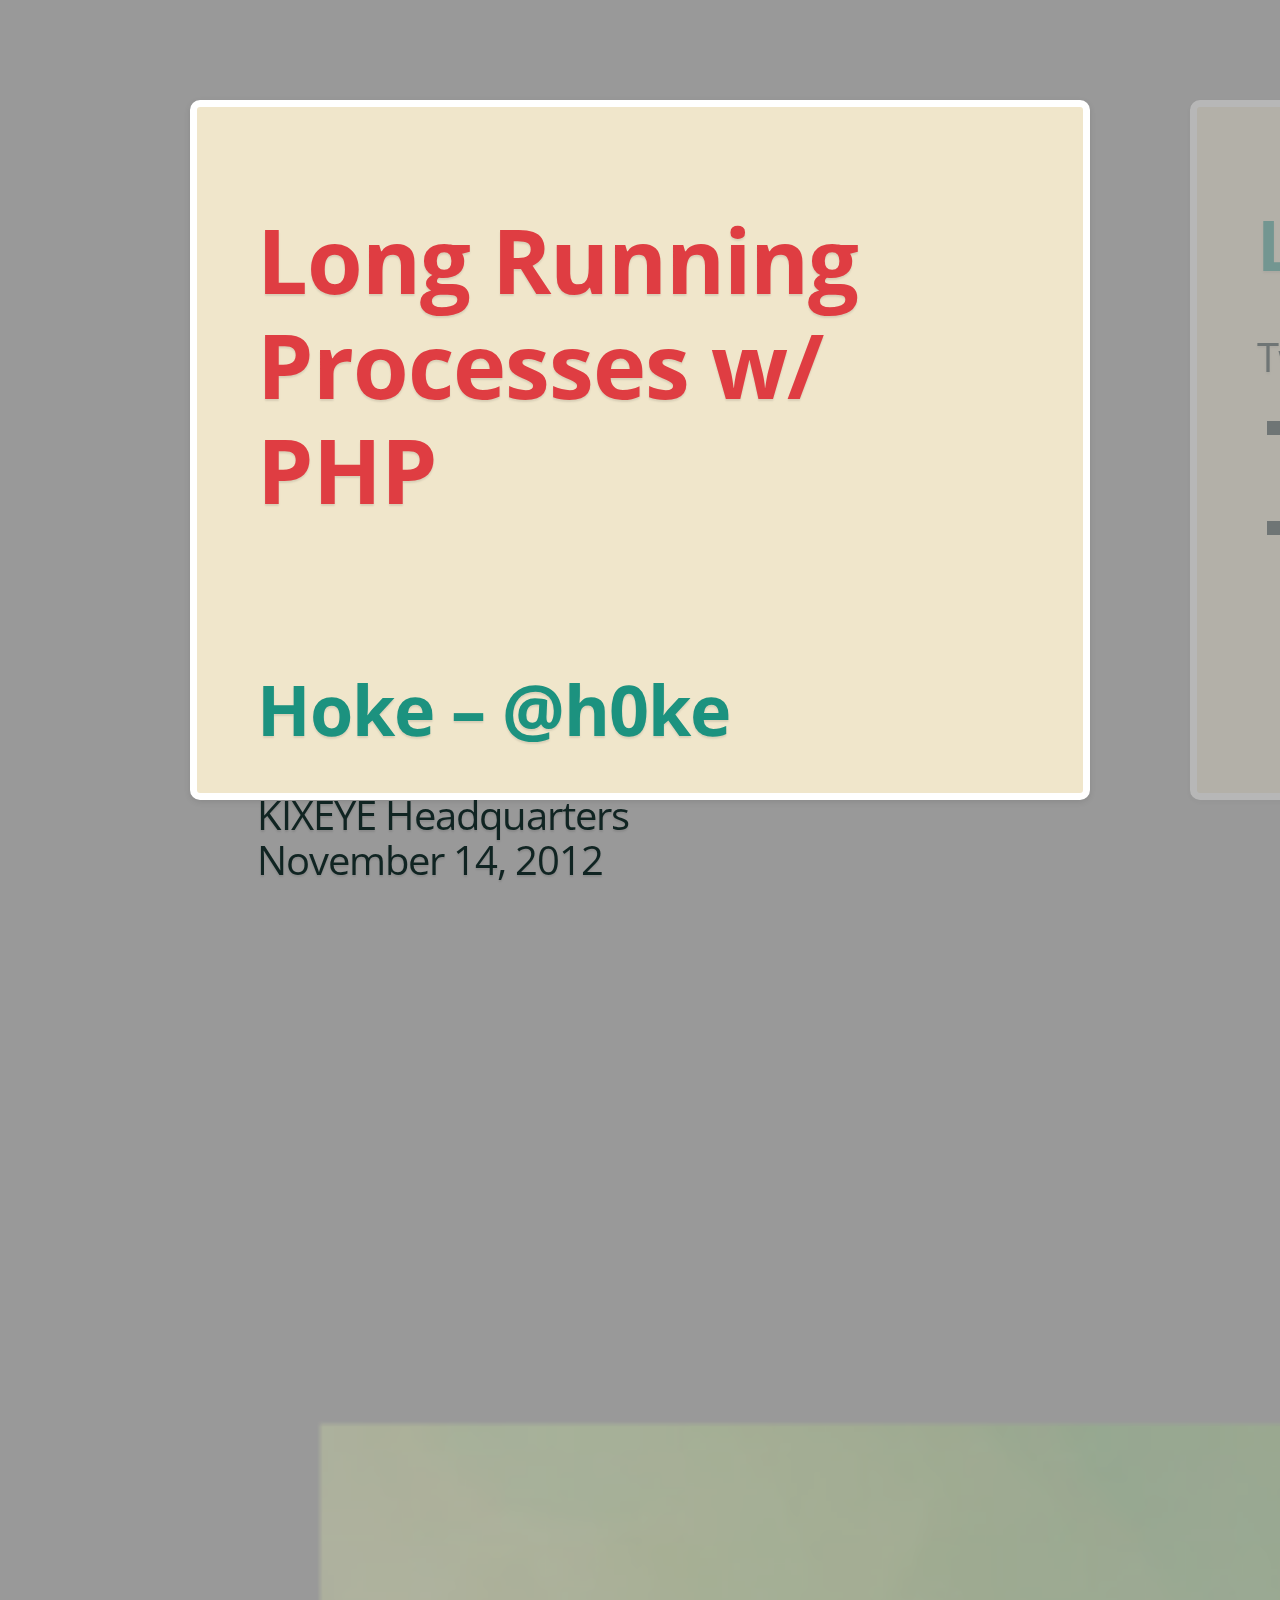
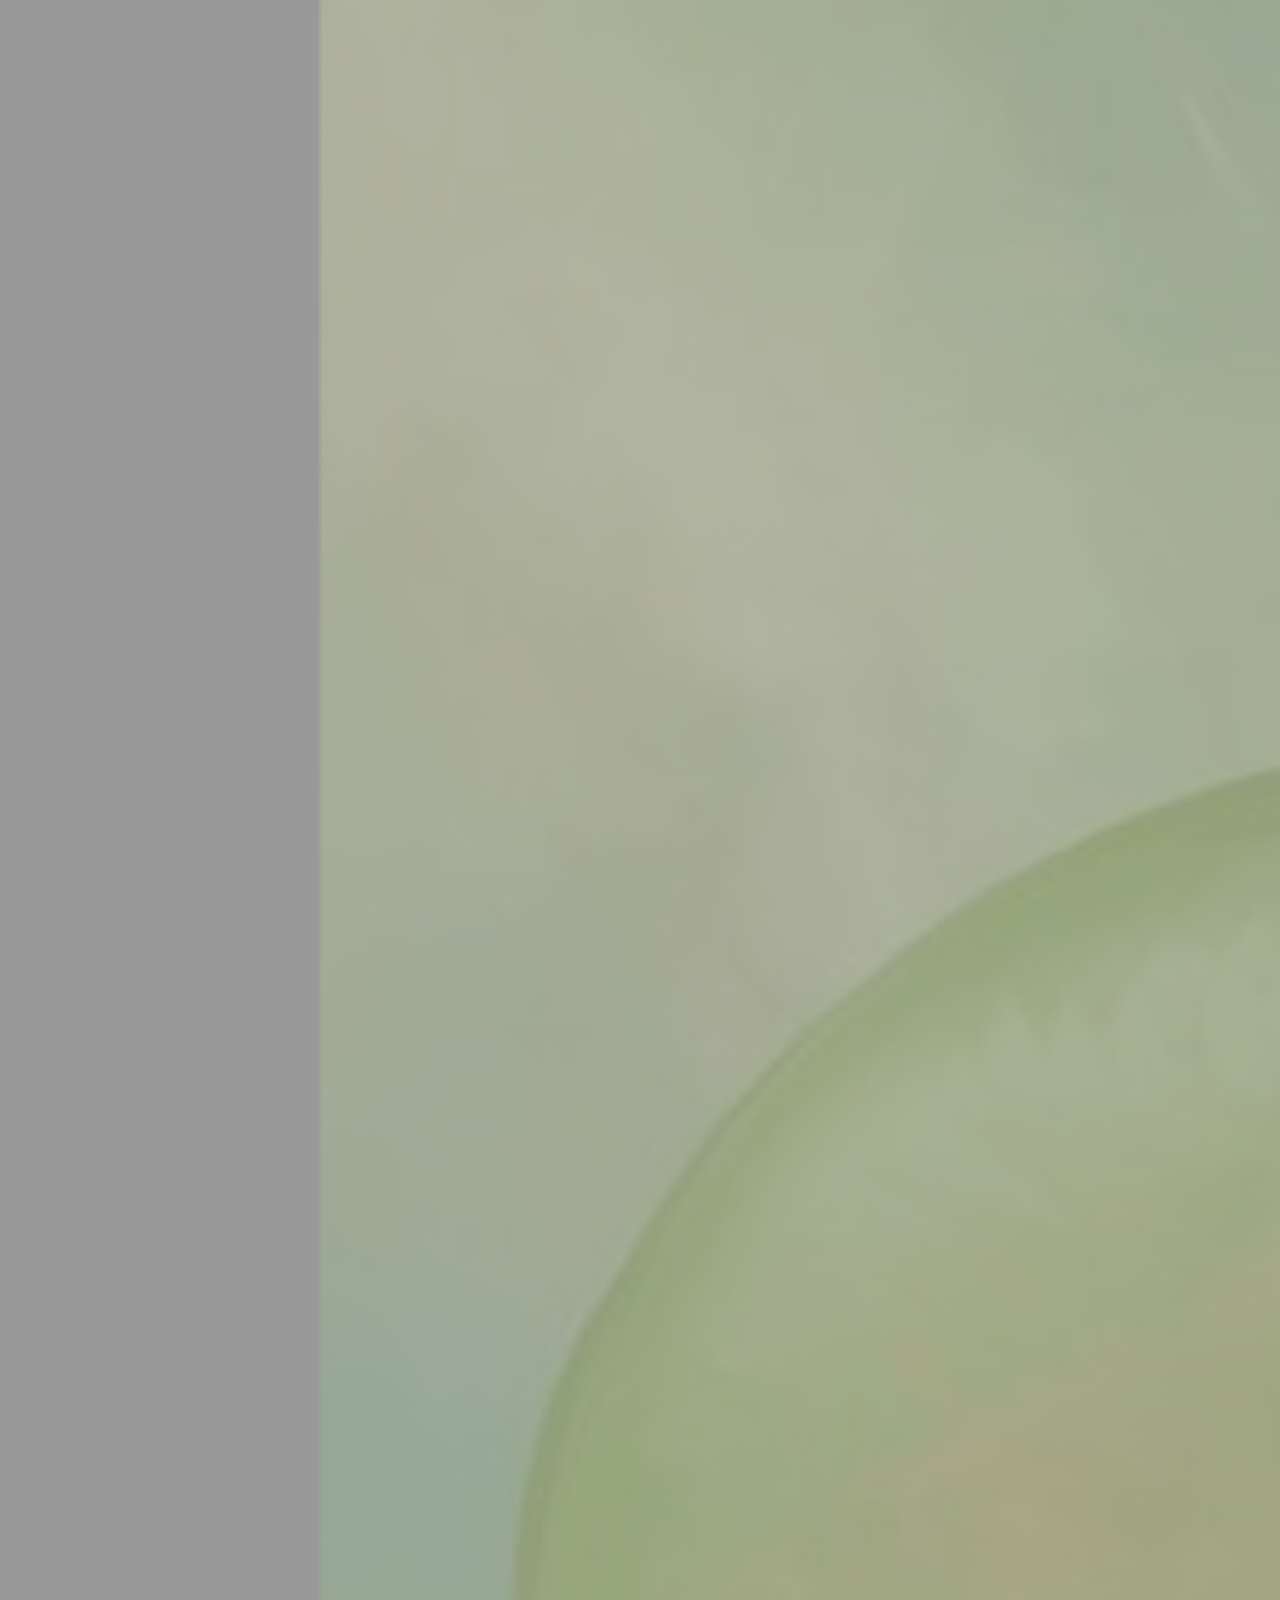
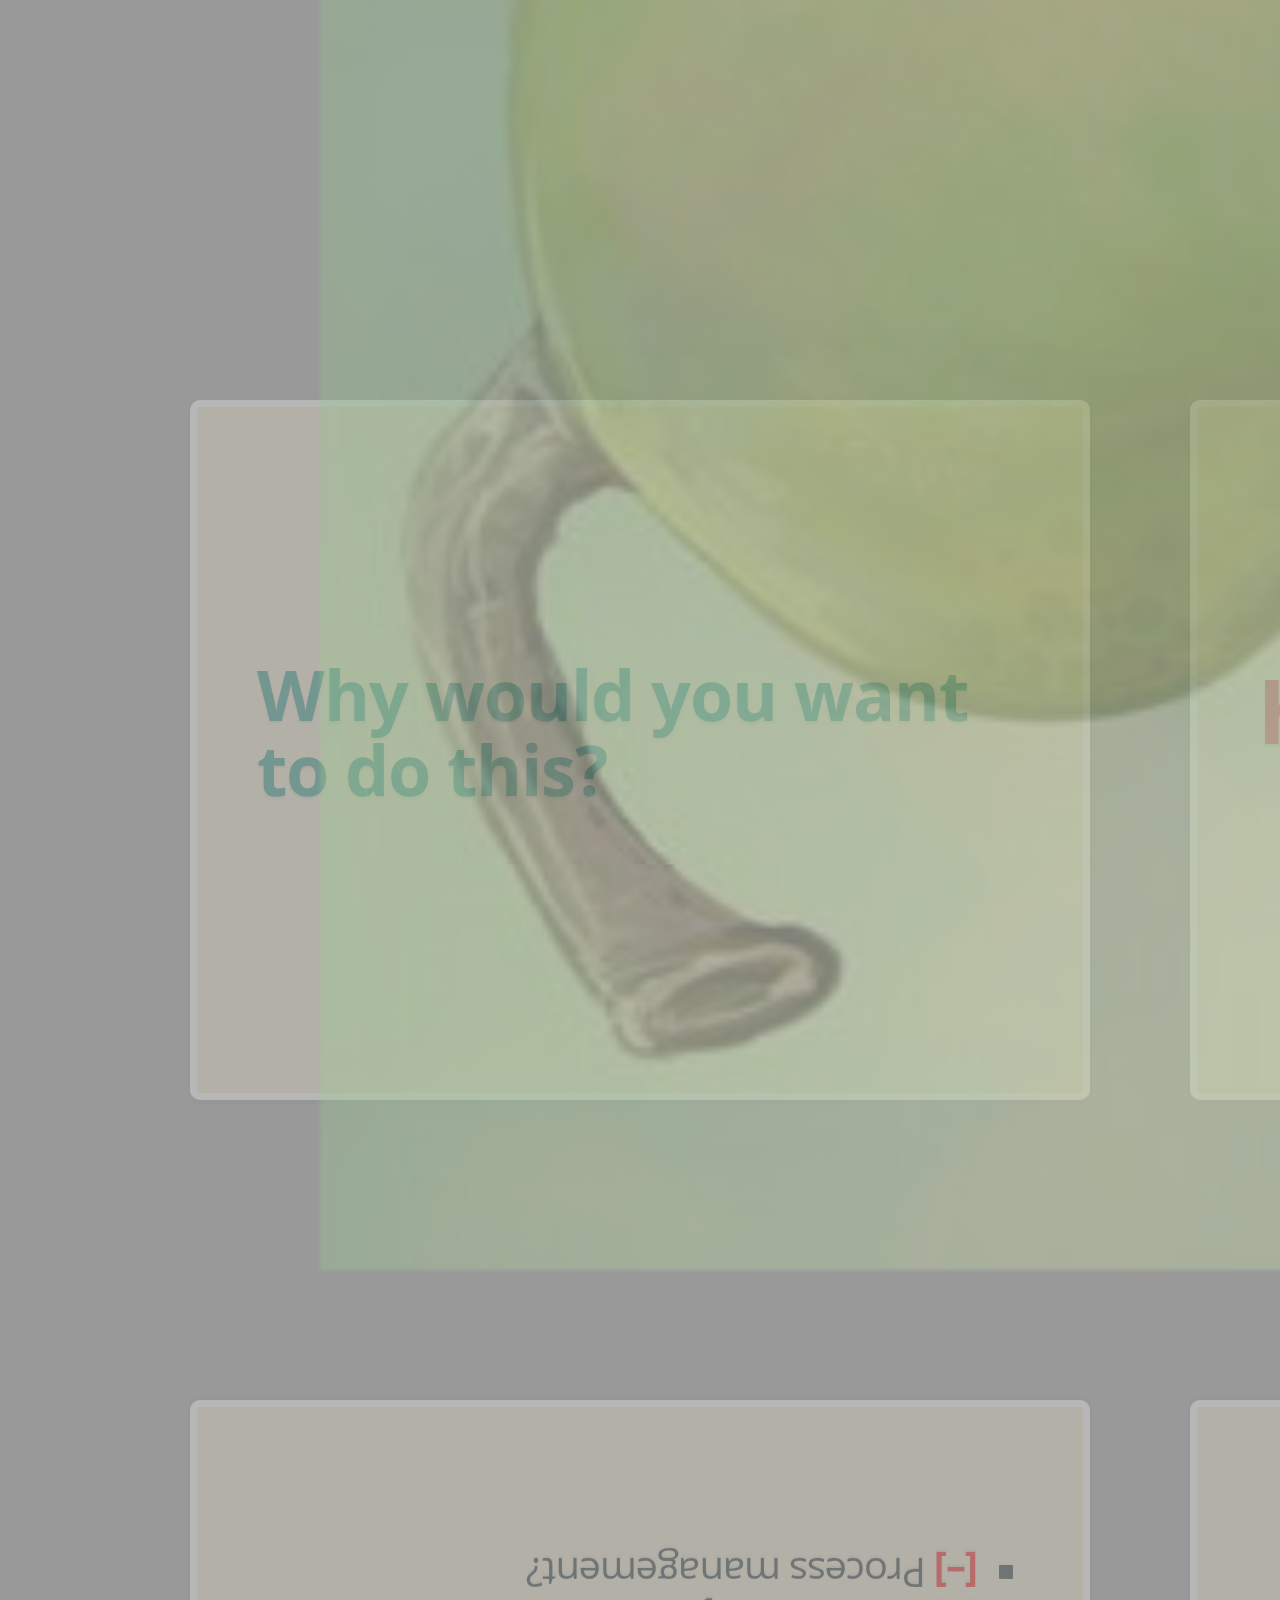
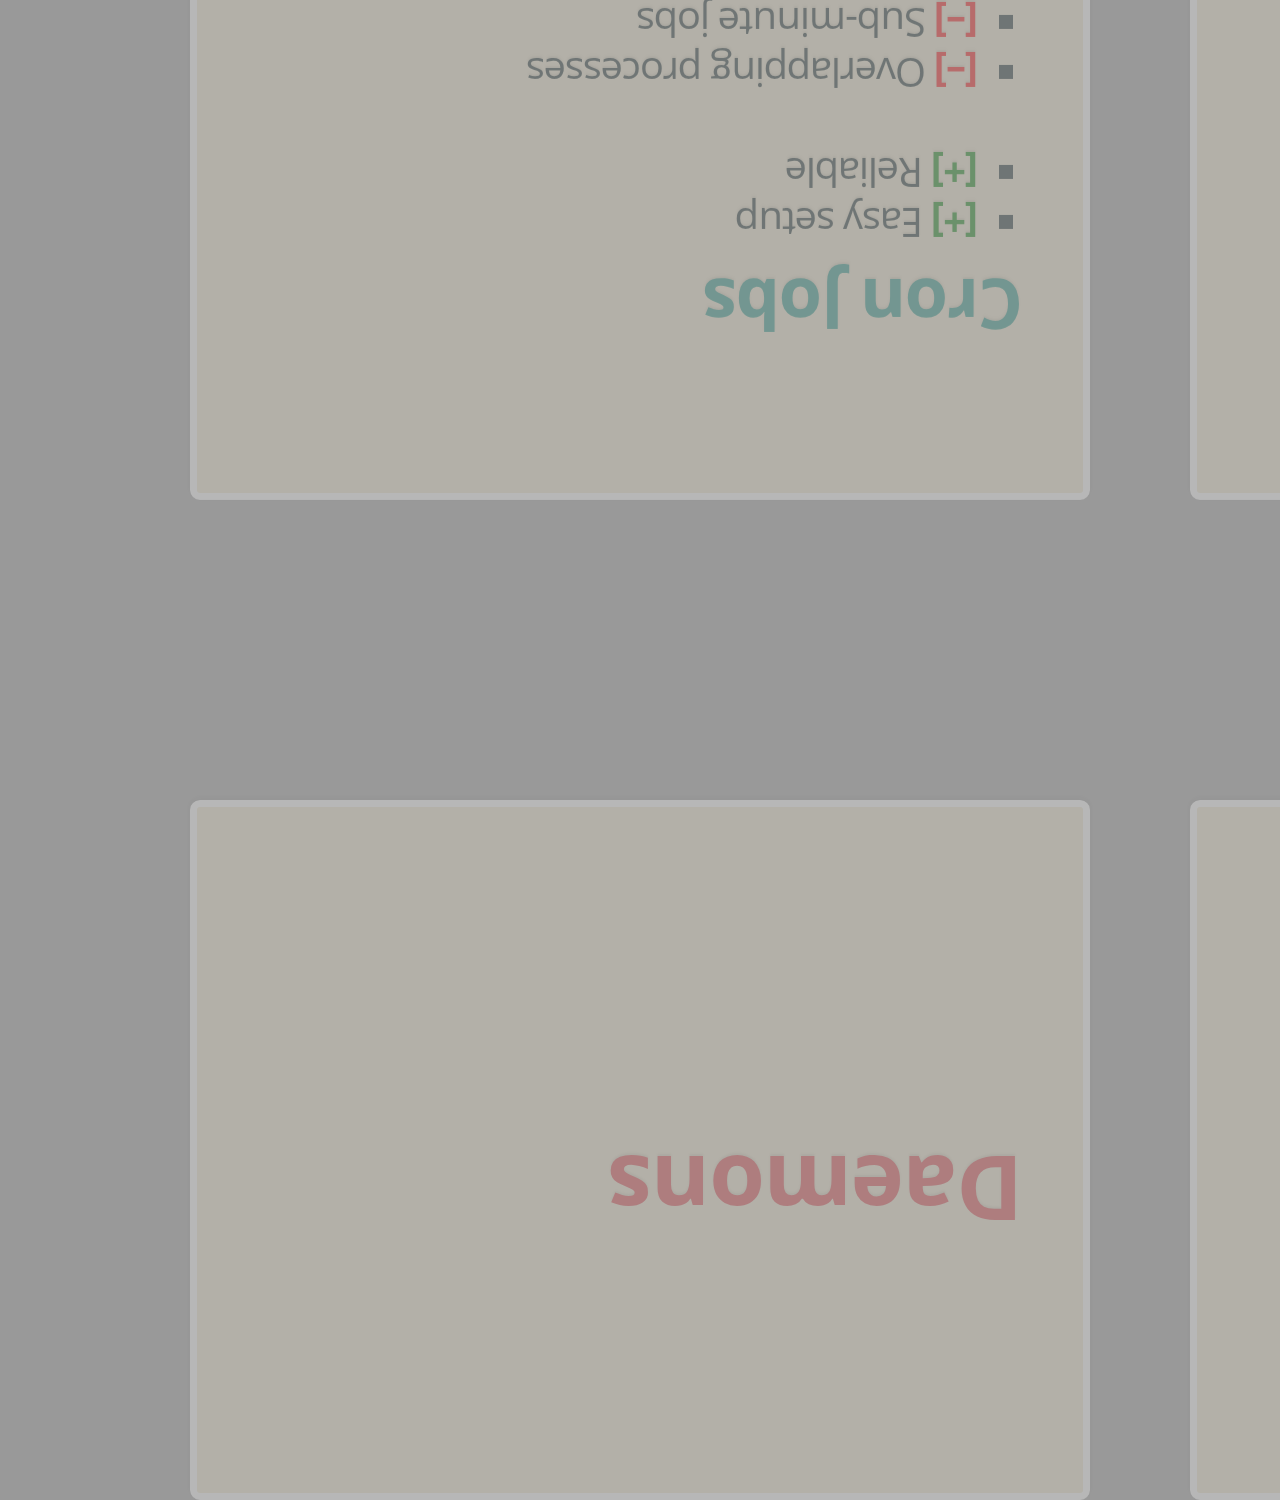
<file: KIXEYE-PHP-Meetup/index.html>
<!doctype html>
<html lang="en">
<head>
    <meta charset="utf-8" />
    <meta name="viewport" content="width=1024" />
    <meta name="apple-mobile-web-app-capable" content="yes" />
    <title>Long Running Processes with PHP | by m. hokanson - @h0ke</title>
    
    <meta name="description" content="impress.js is a presentation tool based on the power of CSS3 transforms and transitions in modern browsers and inspired by the idea behind prezi.com." />
    <meta name="author" content="Bartek Szopka" />

    <link href="http://fonts.googleapis.com/css?family=Open+Sans:regular,semibold,italic,italicsemibold|PT+Sans:400,700,400italic,700italic|PT+Serif:400,700,400italic,700italic" rel="stylesheet" />

    <!--
        
        Impress.js doesn't depend on any external stylesheet. Script adds all styles it needs for
        presentation to work.
        
        This style below contains styles only for demo presentation. Browse it to see how impress.js
        classes are used to style presentation steps, or how to apply fallback styles, but I don't want
        you to use them directly in your presentation.
        
        Be creative, build your own. We don't really want all impress.js presentations to look the same,
        do we?
        
        When creating your own presentation get rid of this file. Start from scratch, it's fun!
        
    -->
    <link href="css/impress.css" rel="stylesheet" />
    
    <link rel="shortcut icon" href="favicon.png" />
    <link rel="apple-touch-icon" href="apple-touch-icon.png" />
</head>

<!--
    
    Body element is used by impress.js to set some useful class names, that will allow you to detect
    the support and state of the presentation in CSS or other scripts.
    
    First very useful class name is `impress-not-supported`. This class means, that browser doesn't
    support features required by impress.js, so you should apply some fallback styles in your CSS.
    It's not necessary to add it manually on this element. If the script detects that browser is not
    good enough it will add this class, but keeping it in HTML means that users without JavaScript
    will also get fallback styles.
    
    When impress.js script detects that browser supports all required features, this class name will
    be removed.
    
    The class name on body element also depends on currently active presentation step. More details about
    it can be found later, when `hint` element is being described.
    
-->
<body class="impress-not-supported">

<!--
    For example this fallback message is only visible when there is `impress-not-supported` class on body.
-->
<div class="fallback-message">
    <p>Your browser <b>doesn't support the features required</b> by impress.js, so you are presented with a simplified version of this presentation.</p>
    <p>For the best experience please use the latest <b>Chrome</b>, <b>Safari</b> or <b>Firefox</b> browser.</p>
</div>

<!--
    
    Now that's the core element used by impress.js.
    
    That's the wrapper for your presentation steps. In this element all the impress.js magic happens.
    It doesn't have to be a `<div>`. Only `id` is important here as that's how the script find it.
    
    You probably won't need it now, but there are some configuration options that can be set on this element.
    
    To change the duration of the transition between slides use `data-transition-duration="2000"` giving it
    a number of ms. It defaults to 1000 (1s).
    
    You can also control the perspective with `data-perspective="500"` giving it a number of pixels.
    It defaults to 1000. You can set it to 0 if you don't want any 3D effects.
    If you are willing to change this value make sure you understand how CSS perspective works:
    https://developer.mozilla.org/en/CSS/perspective
    
    But as I said, you won't need it for now, so don't worry - there are some simple but interesing things
    right around the corner of this tag ;)
    
-->
<div id="impress">
    
    <div id="hello" class="step slide" data-x="-1000" data-y="-1500">
       <h1>Long Running Processes w/ PHP</h1>
       <br/><br/>
       <br/>
       <h2>Hoke &ndash; @h0ke</h2>
       <h3><br/>KIXEYE Headquarters</h3>
       <h3>November 14, 2012</h3> 
    </div>

    <div class="step slide" data-x="0" data-y="-1500">
        <h2>Long running process?</h2>       
        <br/>
        Two cases:
        <ul>
            <li>a process that takes a long time<br/>to execute</li>
            <li>a process that is purposefully<br/>kept running</li>
        </ul>
    </div>

    <div class="step slide" data-x="1000" data-y="-1500">
        <br/><br/>
        <h1>Wait...</h1>
        ...you can have long running processes<br/>in <b>PHP?!</b>
    </div>

    <div class="lolwut step" data-x="0" data-y="250" data-scale="4" data-z="300" data-rotate="-90">
        <img src="./img/lolwut.jpg"/>
    </div>

    <div class="step slide" data-x="-1000" data-y="2000">
        <br/><br/>
        <br/>
        <h2>Why would you want to do this?</h2>
    </div>

    <div class="step slide" data-x="0" data-y="2000">
        <br/><br/>
        <br/>
        <h1>How in the hell?!</h1>
    </div>

    <div class="step slide" data-x="1000" data-y="2000">
        <br/>
        <h2>Web Browser</h2>
        <ul>
            <li><b style="color: green;">[+]</b> Easy</li>
            <li><b style="color: green;">[+]</b> Familiar</li>
            <br/>
            <li><b style="color: red;">[&ndash;]</b> Defaults to 30s timeout</li>
            <li><b style="color: red;">[&ndash;]</b> Webserver dependant</li>
            <li><b style="color: red;">[&ndash;]</b> Is it running?</li>
        </ul>
    </div>

    <div class="step slide" data-x="1000" data-y="3000" data-rotate="180">
        <br/>
        <h2>Command Line</h2>
        <ul>
            <li><b style="color: green;">[+]</b> No default timeout</li>
            <li><b style="color: green;">[+]</b> ps aux | grep "foo"</li>
            <li><b style="color: green;">[+]</b> Cool people use it!</li>
            <br/>
            <li><b style="color: red;">[&ndash;]</b> ...</li>
        </ul>
    </div>

    <div class="step slide" data-x="0" data-y="3000" data-rotate="180">
        <br/><br/>
        <br/>
        <h1>OK... you're in the shell, now what?</h1>
    </div>

    <div class="step slide" data-x="-1000" data-y="3000" data-rotate="180">
        <br/>
        <h2>Cron Jobs</h2>
        <ul>
            <li><b style="color: green;">[+]</b> Easy setup</li>
            <li><b style="color: green;">[+]</b> Reliable</li>
            <br/>
            <li><b style="color: red;">[&ndash;]</b> Overlapping processes</li>
            <li><b style="color: red;">[&ndash;]</b> Sub-minute jobs</li>
            <li><b style="color: red;">[&ndash;]</b> Process management?</li>
        </ul>
    </div>

    <div class="step slide" data-x="-1000" data-y="4000" data-rotate="180">
        <br/><br/>
        <br/>
        <h1>Daemons</h1>
    </div>

    <div class="step slide" data-x="0" data-y="4000" data-rotate="180">
        <br/>
        <h2>Start the Daemon!</h2>
        <br/>
        <pre>
        [h0ke]$ php -q script.php < /dev/null &
        </pre>
    </div>

    <div class="step slide" data-x="1000" data-y="4000" data-rotate="180">
        <br/>
        <h2>Infinite Loop</h2>
        <br/>
        <pre>
        while (true) 
        {
            // do a thing
            process_the_thing();
        }
        </pre> 
    </div>

    <div class="step slide" data-x="2000" data-y="3900" data-rotate="90">
        <br/>
        <h2>Sleepy Infinite Loop</h2>
        <br/>
        <pre>
        while (true) 
        {
            // do a thing
            process_the_thing();

            usleep(SLEEP_PER_ITER)
        }
        </pre>
    </div>

    <div class="step slide" data-x="2000" data-y="2900" data-rotate="90">
        <h2>Sleepy Definite Loop</h2>
        <br/>
        <pre>
        $end_time = time() + PROCESS_DURATION;
        while (time() <= $end_time)
        {
            // do a thing
            process_the_thing();

            usleep(SLEEP_PER_ITER)
        }
        </pre>    
    </div>

    <div class="step slide" data-x="2000" data-y="1900" data-rotate="90">
        <br/><br/>
        <h1>...did a long running process just... die!?</h1>
    </div>

    <div class="step slide" data-x="2000" data-y="900" data-rotate="90">
        <br/>
        <h2>Upstart?!</h2>
        <ul>
            <li>Ubuntu's fancy '/sbin/init'</li>
            <li>start/stop/restart</li>
            <li>Most importantly - respawn</li>
        </ul> 
    </div>

    <div class="step slide" data-x="2000" data-y="-100" data-rotate="90">
        <br/>
        <h1>Considerations:</h1>
        <ul>
            <li>Processes per machine</li>
            <li>Signal handling</li>
            <li>Spawning processes on the fly</li>
            <li>Code deployment</li>
            <li>Garbage collection</li>
        </ul>
    </div>

    <div class="step slide" data-x="2000" data-y="-1100" data-rotate="90">
        <h2>Tools:</h2>
        <ul>
            <li>Kohana Minion<br/>
            github.com/kohana/minion</li>
            <br/>
            <li>PHP-Daemon<br/>
            github.com/shaneharter/PHP-Daemon</li>
            <br/>
            <li>Foreman<br/>
            github.com/ddollar/foreman</li>
        </ul> 
    </div>

    <div class="step final" data-x="0" data-y="1200" data-z="1000" data-rotate="270" data-scale="10">
        <h1>Questions?</h1>
    </div>
    <!--
        
        So to make a summary of all the possible attributes used to position presentation steps, we have:
        
        * `data-x`, `data-y`, `data-z` - they define the position of **the center** of step element on
            the canvas in pixels; their default value is 0;
        * `data-rotate-x`, `data-rotate-y`, 'data-rotate-z`, `data-rotate` - they define the rotation of
            the element around given axis in degrees; their default value is 0; `data-rotate` and `data-rotate-z`
            are exactly the same;
        * `data-scale` - defines the scale of step element; default value is 1
        
        These values are used by impress.js in CSS transformation functions, so for more information consult
        CSS transfrom docs: https://developer.mozilla.org/en/CSS/transform
        
    -->
    <!--<div id="overview" class="step" data-x="-1000" data-y="1000" data-scale="10"></div>-->

</div>

<!--
    
    Hint is not related to impress.js in any way.
    
    But it can show you how to use impress.js features in creative way.
    
    When the presentation step is shown (selected) its element gets the class of "active" and the body element
    gets the class based on active step id `impress-on-ID` (where ID is the step's id)... It may not be
    so clear because of all these "ids" in previous sentence, so for example when the first step (the one with
    the id of `bored`) is active, body element gets a class of `impress-on-bored`.
    
    This class is used by this hint below. Check CSS file to see how it's shown with delayed CSS animation when
    the first step of presentation is visible for a couple of seconds.
    
    ...
    
    And when it comes to this piece of JavaScript below ... kids, don't do this at home ;)
    It's just a quick and dirty workaround to get different hint text for touch devices.
    In a real world it should be at least placed in separate JS file ... and the touch content should be
    probably just hidden somewhere in HTML - not hard-coded in the script.
    
    Just sayin' ;)
    
-->
<!--<div class="hint">
    <p>Use a spacebar or arrow keys to navigate</p>
</div>-->
<script>
/*if ("ontouchstart" in document.documentElement) { 
    document.querySelector(".hint").innerHTML = "<p>Tap on the left or right to navigate</p>";
}*/
</script>

<!--
    
    Last, but not least.
    
    To make all described above really work, you need to include impress.js in the page.
    I strongly encourage to minify it first.
    
    In here I just include full source of the script to make it more readable.
    
    You also need to call a `impress().init()` function to initialize impress.js presentation.
    And you should do it in the end of your document. Not only because it's a good practice, but also
    because it should be done when the whole document is ready.
    Of course you can wrap it in any kind of "DOM ready" event, but I was too lazy to do so ;)
    
-->
<script src="js/impress.js"></script>
<script>impress().init();</script>

<!--
    
    The `impress()` function also gives you access to the API that controls the presentation.
    
    Just store the result of the call:
    
        var api = impress();
    
    and you will get three functions you can call:
    
        `api.init()` - initializes the presentation,
        `api.next()` - moves to next step of the presentation,
        `api.prev()` - moves to previous step of the presentation,
        `api.goto( idx | id | element, [duration] )` - moves the presentation to the step given by its index number
                id or the DOM element; second parameter can be used to define duration of the transition in ms,
                but it's optional - if not provided default transition duration for the presentation will be used.
    
    You can also simply call `impress()` again to get the API, so `impress().next()` is also allowed.
    Don't worry, it wont initialize the presentation again.
    
    For some example uses of this API check the last part of the source of impress.js where the API
    is used in event handlers.
    
-->

</body>
</html>

<!--
    
    Now you know more or less everything you need to build your first impress.js presentation, but before
    you start...
    
    Oh, you've already cloned the code from GitHub?
    
    You have it open in text editor?
    
    Stop right there!
    
    That's not how you create awesome presentations. This is only a code. Implementation of the idea that
    first needs to grow in your mind.
    
    So if you want to build great presentation take a pencil and piece of paper. And turn off the computer.
    
    Sketch, draw and write. Brainstorm your ideas on a paper. Try to build a mind-map of what you'd like
    to present. It will get you closer and closer to the layout you'll build later with impress.js.
    
    Get back to the code only when you have your presentation ready on a paper. It doesn't make sense to do
    it earlier, because you'll only waste your time fighting with positioning of useless points.
    
    If you think I'm crazy, please put your hands on a book called "Presentation Zen". It's all about 
    creating awesome and engaging presentations.
    
    Think about it. 'Cause impress.js may not help you, if you have nothing interesting to say.
    
-->

<!--
    
    Are you still reading this?
    
    For real?
    
    I'm impressed! Feel free to let me know that you got that far (I'm @bartaz on Twitter), 'cause I'd like
    to congratulate you personally :)
    
    But you don't have to do it now. Take my advice and take some time off. Make yourself a cup of coffee, tea,
    or anything you like to drink. And raise a glass for me ;)
    
    Cheers!
    
-->
</file>
<file: KIXEYE-PHP-Meetup/css/impress.css>
/*
    So you like the style of impress.js demo?
    Or maybe you are just curious how it was done?
    
    You couldn't find a better place to find out!
    
    Welcome to the stylesheet impress.js demo presentation.
    
    Please remember that it is not meant to be a part of impress.js and is
    not required by impress.js.
    I expect that anyone creating a presentation for impress.js would create
    their own set of styles.
    
    But feel free to read through it and learn how to get the most of what
    impress.js provides.
    
    And let me be your guide.
    
    Shall we begin?
*/


/* 
    We start with a good ol' reset.
    That's the one by Eric Meyer http://meyerweb.com/eric/tools/css/reset/ 
    
    You can probably argue if it is needed here, or not, but for sure it
    doesn't do any harm and gives us a fresh start.
*/

html, body, div, span, applet, object, iframe,
h1, h2, h3, h4, h5, h6, p, blockquote, pre,
a, abbr, acronym, address, big, cite, code,
del, dfn, em, img, ins, kbd, q, s, samp,
small, strike, strong, sub, sup, tt, var,
b, u, i, center,
dl, dt, dd, ol, ul, li,
fieldset, form, label, legend,
table, caption, tbody, tfoot, thead, tr, th, td,
article, aside, canvas, details, embed, 
figure, figcaption, footer, header, hgroup, 
menu, nav, output, ruby, section, summary,
time, mark, audio, video {
    margin: 0;
    padding: 0;
    border: 0;
    font-size: 100%;
    font: inherit;
    vertical-align: baseline;
}

/* HTML5 display-role reset for older browsers */
article, aside, details, figcaption, figure, 
footer, header, hgroup, menu, nav, section {
    display: block;
}
body {
    line-height: 1;
}
ol, ul {
    list-style: none;
}
blockquote, q {
    quotes: none;
}
blockquote:before, blockquote:after,
q:before, q:after {
    content: '';
    content: none;
}

table {
    border-collapse: collapse;
    border-spacing: 0;
}

/*
    Now here is when interesting things start to appear.
    
    We set up <body> styles with default font and nice gradient in the background.
    And yes, there is a lot of repetition there because of -prefixes but we don't
    want to leave anybody behind.
*/
body {
    font-family: 'PT Sans', sans-serif;
    min-height: 740px;
    
    background: #999;
    }

/*
    Now let's bring some text styles back ...
*/
b, strong { font-weight: bold }
i, em { font-style: italic }

/*
    ... and give links a nice look.
*/
a {
    color: inherit;
    text-decoration: none;
    padding: 0 0.1em;
    background: rgba(255,255,255,0.5);
    text-shadow: -1px -1px 2px rgba(100,100,100,0.9);
    border-radius: 0.2em;
    
    -webkit-transition: 0.5s;
    -moz-transition:    0.5s;
    -ms-transition:     0.5s;
    -o-transition:      0.5s;
    transition:         0.5s;
}

a:hover,
a:focus {
    background: rgba(255,255,255,1);
    text-shadow: -1px -1px 2px rgba(100,100,100,0.5);
}

/*
    Because the main point behind the impress.js demo is to demo impress.js
    we display a fallback message for users with browsers that don't support
    all the features required by it.
    
    All of the content will be still fully accessible for them, but I want
    them to know that they are missing something - that's what the demo is
    about, isn't it?
    
    And then we hide the message, when support is detected in the browser.
*/

.fallback-message {
    font-family: sans-serif;
    line-height: 1.3;
    
    width: 780px;
    padding: 10px 10px 0;
    margin: 20px auto;

    border: 1px solid #E4C652;
    border-radius: 10px;
    background: #EEDC94;
}

.fallback-message p {
    margin-bottom: 10px;
}

.impress-supported .fallback-message {
    display: none;
}

/*
    Now let's style the presentation steps.
    
    We start with basics to make sure it displays correctly in everywhere ...
*/

.step {
    position: relative;
    width: 900px;
    padding: 40px;
    margin: 20px auto;

    -webkit-box-sizing: border-box;
    -moz-box-sizing:    border-box;
    -ms-box-sizing:     border-box;
    -o-box-sizing:      border-box;
    box-sizing:         border-box;

    font-family: 'PT Serif', georgia, serif;
    font-size: 48px;
    line-height: 1.5;
}

/*
    ... and we enhance the styles for impress.js.
    
    Basically we remove the margin and make inactive steps a little bit transparent.
*/
.impress-enabled .step {
    margin: 0;
    opacity: 0.3;

    -webkit-transition: opacity 1s;
    -moz-transition:    opacity 1s;
    -ms-transition:     opacity 1s;
    -o-transition:      opacity 1s;
    transition:         opacity 1s;
}

.impress-enabled .step.active { opacity: 1 }

/*
    These 'slide' step styles were heavily inspired by HTML5 Slides:
    http://html5slides.googlecode.com/svn/trunk/styles.css
    
    ;)
    
    They cover everything what you see on first three steps of the demo.
*/
.slide {
    display: block;

    width: 900px;
    height: 700px;
    padding: 100px 60px;

    background-color: #F0E6CB;
    border: 7px solid #FFF;
    border-radius: 10px;
    box-shadow: 0 2px 6px rgba(0, 0, 0, .1);

    color: #102422;
    text-shadow: 0 2px 2px rgba(0, 0, 0, .1);

    font-family: 'Open Sans', Arial, sans-serif;
    font-size: 40px;
    line-height: 50px;
    letter-spacing: -1px;
}

.slide q {
    display: block;
    font-size: 50px;
    line-height: 72px;

    margin-top: 100px;
}

.slide q strong {
    white-space: nowrap;
}

.slide h1 {
    color: #DF3D42;
    font-size: 90px;
    line-height: 105px;
    font-weight: bold;
}

.slide h2 {
    color: #1C927F;
    font-size: 70px;
    line-height: 75px;
    font-weight: bold;
}

.slide h3 {
    color: #102422;
    font-size: 40px;
    line-height: 45px;
}

.slide ul {
   margin: 20px 0 0 25px; 
   list-style-type: square;
}

.slide li {
    margin: 0 0 0 20px;
}

.slide .footnote {
    font-size: 32px;
}

.slide pre {
    margin-left: -30px;
}

.lolwut {
   text-align: center; 
}

.final {
    width: 580px;
    height: 600px;
}

.final h1 {
    font-size: 90px;
    line-height: 105px;
    font-weight: bold;
}

/*
    The last step is an overview.
    There is no content in it, so we make sure it's not visible because we want
    to be able to click on other steps.

*/
#overview { display: none }


/*
    We also make other steps visible and give them a pointer cursor using the
    `impress-on-` class.
*/
.impress-on-overview .step {
    opacity: 1;
    cursor: pointer;
}


/*
    Now, when we have all the steps styled let's give users a hint how to navigate
    around the presentation.
    
    The best way to do this would be to use JavaScript, show a delayed hint for a
    first time users, then hide it and store a status in cookie or localStorage...
    
    But I wanted to have some CSS fun and avoid additional scripting...
    
    Let me explain it first, so maybe the transition magic will be more readable
    when you read the code.
    
    First of all I wanted the hint to appear only when user is idle for a while.
    You can't detect the 'idle' state in CSS, but I delayed a appearing of the
    hint by 5s using transition-delay.
    
    You also can't detect in CSS if the user is a first-time visitor, so I had to
    make an assumption that I'll only show the hint on the first step. And when
    the step is changed hide the hint, because I can assume that user already
    knows how to navigate.
    
    To summarize it - hint is shown when the user is on the first step for longer
    than 5 seconds.
    
    The other problem I had was caused by the fact that I wanted the hint to fade
    in and out. It can be easily achieved by transitioning the opacity property.
    But that also meant that the hint was always on the screen, even if totally 
    transparent. It covered part of the screen and you couldn't correctly clicked
    through it.
    Unfortunately you cannot transition between display `block` and `none` in pure
    CSS, so I needed a way to not only fade out the hint but also move it out of
    the screen.
    
    I solved this problem by positioning the hint below the bottom of the screen
    with CSS transform and moving it up to show it. But I also didn't want this move
    to be visible. I wanted the hint only to fade in and out visually, so I delayed
    the fade in transition, so it starts when the hint is already in its correct
    position on the screen.
    
    I know, it sounds complicated ... maybe it would be easier with the code?
*/

.hint {
    /*
        We hide the hint until presentation is started and from browsers not supporting
        impress.js, as they will have a linear scrollable view ...
    */
    display: none;
    
    /*
        ... and give it some fixed position and nice styles.
    */
    position: fixed;
    left: 0;
    right: 0;
    bottom: 200px;
    
    background: rgba(0,0,0,0.5);
    color: #EEE;
    text-align: center;
    
    font-size: 50px;
    padding: 20px;
    
    z-index: 100;
    
    /*
        By default we don't want the hint to be visible, so we make it transparent ...
    */
    opacity: 0;
    
    /*
        ... and position it below the bottom of the screen (relative to it's fixed position)
    */
    -webkit-transform: translateY(400px);
    -moz-transform:    translateY(400px);
    -ms-transform:     translateY(400px);
    -o-transform:      translateY(400px);
    transform:         translateY(400px);

    /*
        Now let's imagine that the hint is visible and we want to fade it out and move out
        of the screen.
        
        So we define the transition on the opacity property with 1s duration and another
        transition on transform property delayed by 1s so it will happen after the fade out
        on opacity finished.
        
        This way user will not see the hint moving down.
    */
    -webkit-transition: opacity 1s, -webkit-transform 0.5s 1s;
    -moz-transition:    opacity 1s,    -moz-transform 0.5s 1s;
    -ms-transition:     opacity 1s,     -ms-transform 0.5s 1s;
    -o-transition:      opacity 1s,      -o-transform 0.5s 1s;
    transition:         opacity 1s,         transform 0.5s 1s;
}

/*
    Now we 'enable' the hint when presentation is initialized ...
*/
.impress-enabled .hint { display: block }

/*
    ... and we will show it when the first step (with id 'bored') is active.
*/
.impress-on-bored .hint {
    /*
        We remove the transparency and position the hint in its default fixed
        position.
    */
    opacity: 1;
    
    -webkit-transform: translateY(0px);
    -moz-transform:    translateY(0px);
    -ms-transform:     translateY(0px);
    -o-transform:      translateY(0px);
    transform:         translateY(0px);
    
    /*
        Now for fade in transition we have the oposite situation from the one
        above.
        
        First after 4.5s delay we animate the transform property to move the hint
        into its correct position and after that we fade it in with opacity 
        transition.
    */
    -webkit-transition: opacity 1s 5s, -webkit-transform 0.5s 4.5s;
    -moz-transition:    opacity 1s 5s,    -moz-transform 0.5s 4.5s;
    -ms-transition:     opacity 1s 5s,     -ms-transform 0.5s 4.5s;
    -o-transition:      opacity 1s 5s,      -o-transform 0.5s 4.5s;
    transition:         opacity 1s 5s,         transform 0.5s 4.5s;
}

/*
    And as the last thing there is a workaround for quite strange bug.
    It happens a lot in Chrome. I don't remember if I've seen it in Firefox.
    
    Sometimes the element positioned in 3D (especially when it's moved back
    along Z axis) is not clickable, because it falls 'behind' the <body>
    element.
    
    To prevent this, I decided to make <body> non clickable by setting 
    pointer-events property to `none` value.
    Value if this property is inherited, so to make everything else clickable
    I bring it back on the #impress element.
    
    If you want to know more about `pointer-events` here are some docs:
    https://developer.mozilla.org/en/CSS/pointer-events
    
    There is one very important thing to notice about this workaround - it makes
    everything 'unclickable' except what's in #impress element.
    
    So use it wisely ... or don't use at all.
*/
.impress-enabled          { pointer-events: none }
.impress-enabled #impress { pointer-events: auto }

/*
    There is one funny thing I just realized.
    
    Thanks to this workaround above everything except #impress element is invisible
    for click events. That means that the hint element is also not clickable.
    So basically all of this transforms and delayed transitions trickery was probably
    not needed at all...
    
    But it was fun to learn about it, wasn't it?
*/

/*
    That's all I have for you in this file.
    Thanks for reading. I hope you enjoyed it at least as much as I enjoyed writing it
    for you.
*/
</file>
